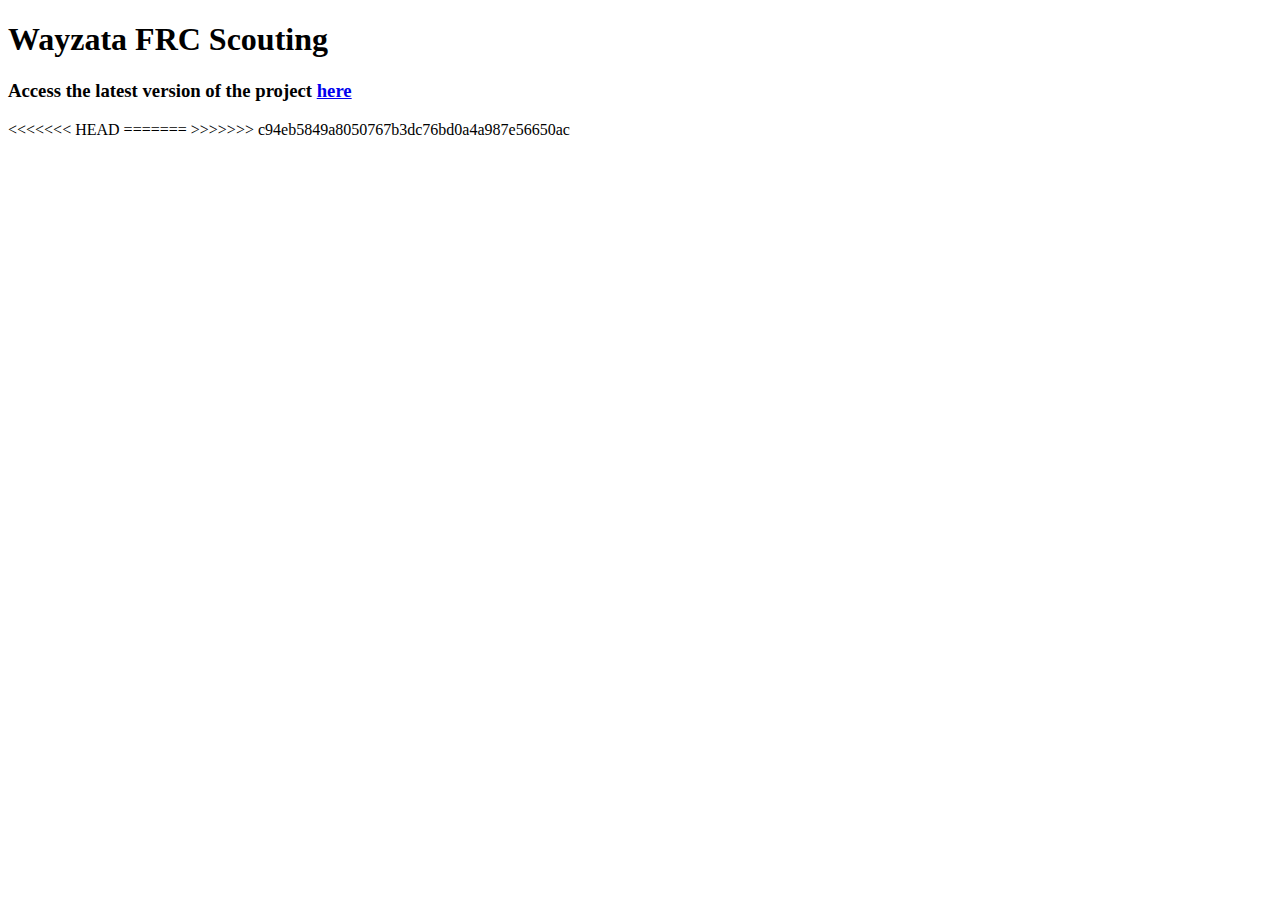
<file: welcome.html>
<!DOCTYPE html>
<html>
    <head>
      
        <title>Welcome | FRC SCOUTING</title>
        <link rel=stylesheet src=welcomeStyles.css>
    </head>
    <body>
        <h1>Wayzata FRC Scouting</h1>
        <h3>Access the latest version of the project <a href="main/">here</a></h3>
    </body>
</html>
<<<<<<< HEAD
=======
</html>
>>>>>>> c94eb5849a8050767b3dc76bd0a4a987e56650ac
</file>
